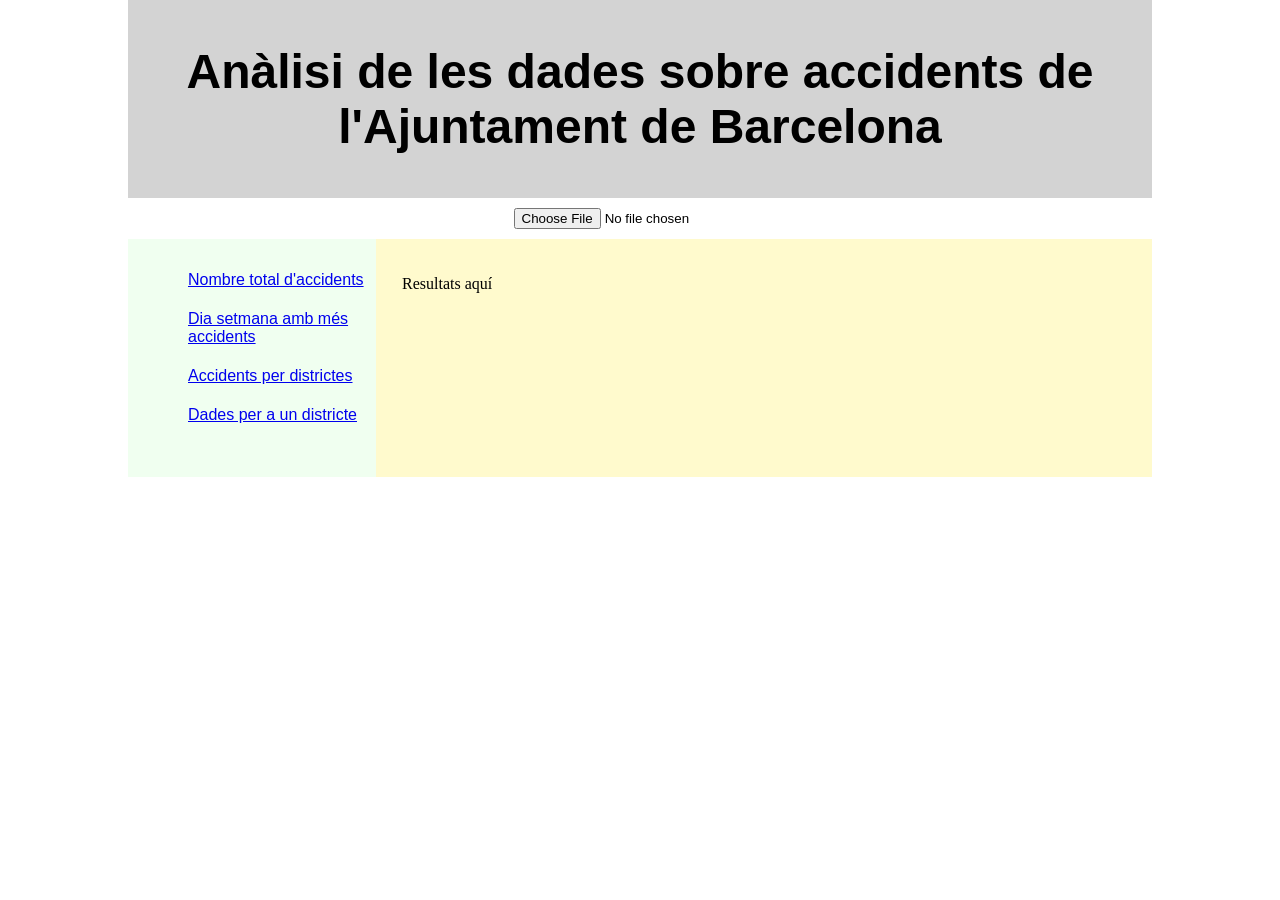
<file: EX_2/index.html>
<!DOCTYPE html>
<html lang="ca" >
<head>
  <meta charset="UTF-8">
  <title>Projecte de Programació d'Aplicacions per a Internet</title>
  <link rel="stylesheet" type="text/css" href="css/style.css">
  <link rel="stylesheet" type="text/css" href="css/estudiants.css">
</head>
<body>
    <header>
        <h1>Anàlisi de les dades sobre accidents de l'Ajuntament de Barcelona</h1>
        </h1>
    </header>
    <article id="carrega">
        <form name="f">
            <p><input type="file" id="file-input" /></p>
            <p id="any"></p>
        </form>
    </article>
    <article id="exercicis">
        <section id="menu">
            <ul>
                <li><a href="#" id="exer01">Nombre total d'accidents</a></li>
                <li><a href="#" id="exer02">Dia setmana amb més accidents</a></li>
                <li><a href="#" id="exer03">Accidents per districtes</a></li>
                <li><a href="#" id="exer04">Dades per a un districte</a></li>
            </ul>
        </section>
        <section id="contingut">
            <div id="resultats"><p>Resultats aquí</p></div>
        </section>
    </article>
    <script src="js/script.js"></script>
    <script src="js/estudiants.js"></script>
</body>
</file>
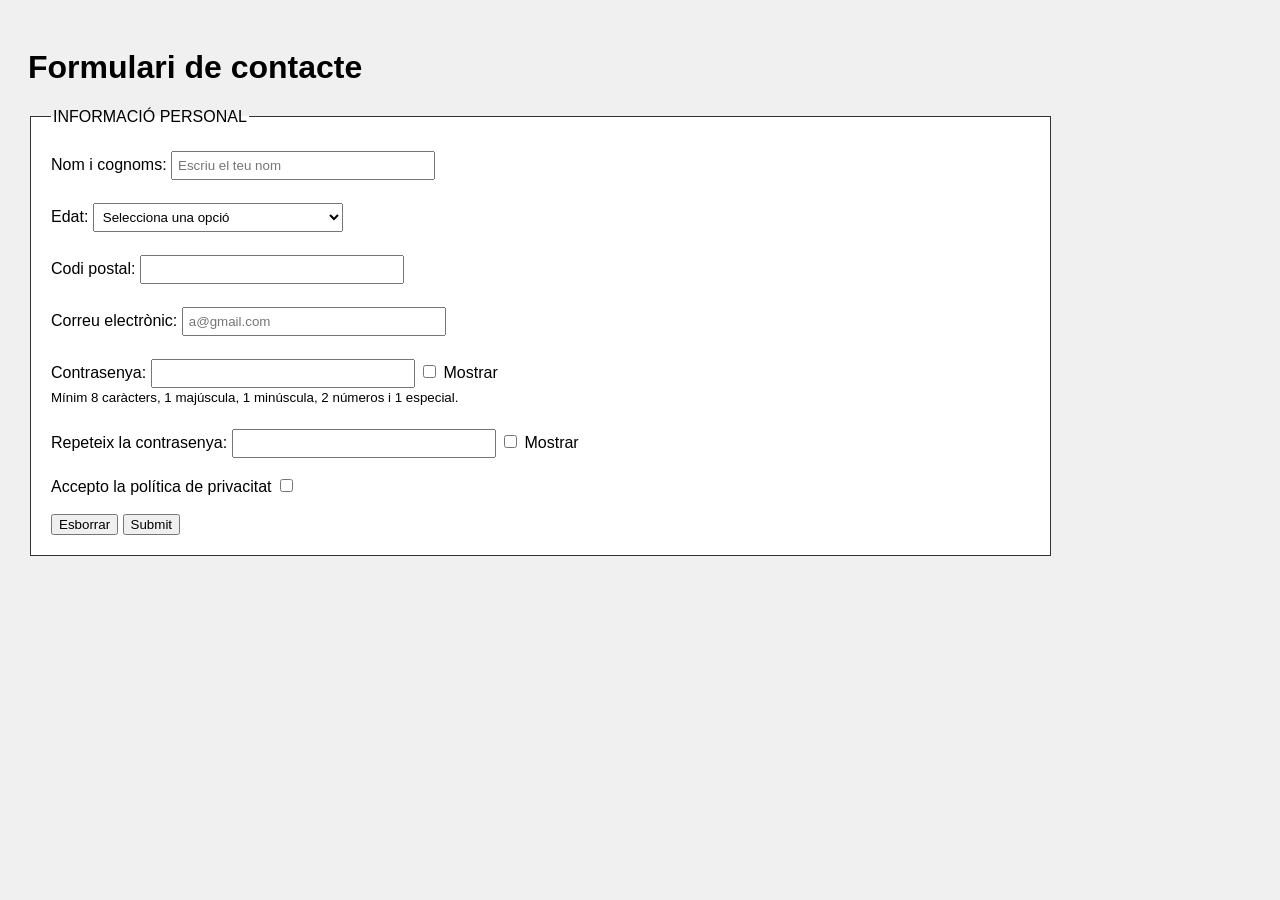
<file: EX_1/projecte_final.html>
<!DOCTYPE html>
<html lang="ca">
<head>
    <meta charset="UTF-8">
    <meta name="viewport" content="width=device-width, initial-scale=1.0">
    <title>Formulari Projecte</title>
    <link rel="stylesheet" href="projecte_final.css">
</head>
<body>

    <header>
        <h1>Formulari de contacte</h1>
    </header>

    <div id="missatgeFinal" class="ocult">
        <h3>Dades enviades correctament!</h3>
        <p id="resultatText"></p>
    </div>

    <form id="elMeuFormulari" >
        <fieldset>
            <legend>INFORMACIÓ PERSONAL</legend>

            <label for="nom">Nom i cognoms:</label>
            <input type="text" id="nom" placeholder="Escriu el teu nom">
            <span id="errorNom" class="error"></span>
            <br><br>

            <label for="edat">Edat:</label>
            <select id="edat">
                <option value="">Selecciona una opció</option>
                <option value="0-17">0-17</option>
                <option value="18-25">18-25</option>
                <option value="26-40">26-40</option>
                <option value="41-55">41-55</option>
                <option value="56-65">56-65</option>
                <option value=">65">+65</option>
            </select>
            <span id="errorEdat" class="error"></span>
            <br><br>

            <label for="codipostal">Codi postal:</label>
            <input type="text" id="codipostal" maxlength="5" >
            <span id="errorCP" class="error"></span>
            <br><br>

            <label for="email">Correu electrònic:</label>
            <input type="text" id="email" placeholder="a@gmail.com">
            <span id="errorEmail" class="error"></span>
            <br><br>

            <label for="contrasenya">Contrasenya:</label>
            <input type="password" id="contrasenya">
            <input type="checkbox" id="veureContra"> Mostrar
            <br>
            <small>Mínim 8 caràcters, 1 majúscula, 1 minúscula, 2 números i 1 especial.</small>
            <span id="errorContra" class="error"></span>
            <br><br>

            <label for="repetir">Repeteix la contrasenya:</label>
            <input type="password" id="repetir">
            <input type="checkbox" id="veureRepetir"> Mostrar
            <span id="errorRepetir" class="error"></span>
            <br><br>

            <label>Accepto la política de privacitat</label>
            <input type="checkbox" id="acceptar">
            <span id="errorAcceptar" class="error"></span>
            <br><br>

            <input type="reset" id="btnEsborrar" value="Esborrar">
            <input type="submit" text="submit">
        </fieldset>
    </form>
    <script src="projecte_final.js"></script>
</body>
</html>
</file>
<file: EX_2/css/style.css>
body {
    width: 1024px;
    margin: 0 auto;
}
header {
    font-family: 'Lucida Sans', 'Lucida Sans Regular', 'Lucida Grande', 'Lucida Sans Unicode', Geneva, Verdana, sans-serif;
    font-size: 1.5em;
    text-align: center;
    background-color: lightgray;
    padding: 0.5em;
}
#carrega {
    text-align: center;
}
#exercicis {
    display: flex;
    flex-direction: row;
    align-items: stretch;
}
#exercicis > #menu {
    width: 25%;
    background-color: honeydew;
    font-family: Arial, Helvetica, sans-serif;
    padding-top: 1em;
}
#exercicis > #menu > ul {
    list-style: none;
    padding-bottom: 1em;
}
#exercicis > #menu > ul > li {
    padding-bottom: 1em;
}
#exercicis > #contingut {
    width: 75%;
    background-color: lemonchiffon;
    padding: 1em;
}
#opcionsDistricte > input {
    margin-right: 1em;
}
</file>
<file: EX_2/css/estudiants.css>
#resultats {
  padding: 10px;
  font-size: 16px;
}

ul {
  margin-left: 20px;
}

p {
  margin: 10px 0;
}

select {
  padding: 5px;
}

li {
  margin-bottom: 5px;
}
</file>
<file: EX_1/projecte_final.css>
/* Regla 1: Fons gris per a tota la pàgina */
body {
    background-color: #f0f0f0;
    font-family: Arial, sans-serif;
    padding: 20px;
}

/* Regla 2: Estil de la caixa del formulari */
fieldset {
    background-color: white;
    border: 1px solid #333;
    padding: 20px;
    width: 80%; /* Ocupa el 80% de l'ample */
}

/* Regla 3: Estil dels missatges d'error (Vermell i negreta) */
.error {
    color: red;
    font-weight: bold;
    margin-left: 10px;
}

/* Regla 4: Estil dels inputs per fer-los més grans */
input[type="text"], input[type="password"], select {
    padding: 5px;
    margin-top: 5px;
    width: 250px;
}

/* Regla 5: Estil de la caixa verda final (resultat) */
#missatgeFinal {
    border: 2px solid green;
    background-color: #e0f8e0;
    padding: 15px;
    margin-bottom: 20px;
    color: green;
}

/* Regla extra: Per amagar coses */
.ocult {
    display: none;
}
</file>
